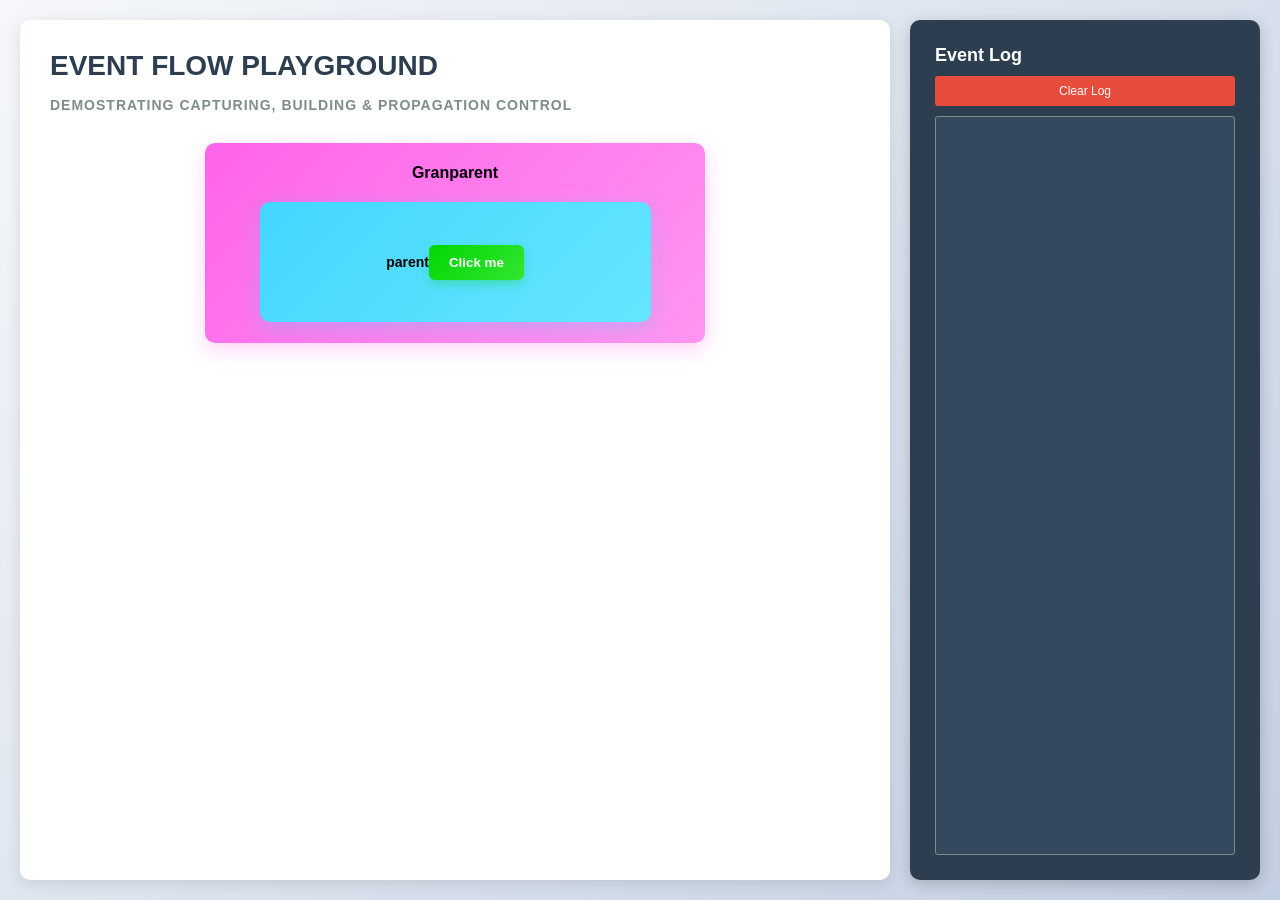
<file: class-9/index.html>
<!doctype html>
<html lang="en">
  <head>
    <meta charset="UTF-8" />
    <meta name="viewport" content="width=device-width, initial-scale=1.0" />
    <title>Document</title>
    <link rel="stylesheet" href="style.css" />
  </head>
  <body>
    <div class="container">
      <div class="left-section">
        <h1>EVENT FLOW PLAYGROUND</h1>
        <h4>DEMOSTRATING CAPTURING, BUILDING & PROPAGATION CONTROL</h4>
        <div id="box">
          Granparent
          <div id="box-2">
            parent
            <button id="btn">Click me</button>
          </div>
        </div>
      </div>
      <div class="right-section">
        <h3>Event Log</h3>
        <button id="clear-log">Clear Log</button>
        <div id="event-log"></div>
      </div>
    </div>
    <script src="script.js"></script>
  </body>
</html>
</file>
<file: class-9/style.css>
* {
    margin: 0;
    padding: 0;
    box-sizing: border-box;
}

body {
    font-family: Arial, sans-serif;
    background-color: #f5f5f5;
}

.container {
    display: flex;
    height: 100vh;
    gap: 20px;
    padding: 20px;
    background: linear-gradient(135deg, #f5f7fa 0%, #c3cfe2 100%);
}

.left-section {
    flex: 1;
    overflow-y: auto;
    padding: 30px;
    background-color: white;
    border-radius: 10px;
    box-shadow: 0 4px 15px rgba(0, 0, 0, 0.1);
}

.right-section {
    width: 350px;
    background-color: #2c3e50;
    color: white;
    padding: 25px;
    border-radius: 10px;
    display: flex;
    flex-direction: column;
    overflow: hidden;
    box-shadow: 0 4px 15px rgba(0, 0, 0, 0.2);
}

.right-section h3 {
    margin-bottom: 10px;
    font-size: 18px;
}

#clear-log {
    padding: 8px 12px;
    margin-bottom: 10px;
    background-color: #e74c3c;
    color: white;
    border: none;
    border-radius: 3px;
    cursor: pointer;
    font-size: 12px;
}

#clear-log:hover {
    background-color: #c0392b;
}

#event-log {
    flex: 1;
    overflow-y: auto;
    background-color: #34495e;
    border-radius: 3px;
    padding: 10px;
    font-size: 12px;
    font-family: 'Courier New', monospace;
    border: 1px solid #7f8c8d;
}

.log-entry {
    margin-bottom: 8px;
    padding: 5px;
    border-left: 3px solid #3498db;
    padding-left: 8px;
    line-height: 1.4;
}

h1, h4 {
    color: #2c3e50;
    margin-bottom: 15px;
}

h1 {
    font-size: 28px;
    font-weight: 700;
}

h4 {
    font-size: 14px;
    font-weight: 600;
    color: #7f8c8d;
    text-transform: uppercase;
    letter-spacing: 1px;
}
#box{
    display: flex;
    flex-direction: column;
    justify-content: center;
    align-items: center;
    background: linear-gradient(135deg, rgb(254, 99, 234) 0%, rgb(255, 150, 240) 100%);
    border-radius: 10px;
    height: 200px;
    width: 100%;
    max-width: 500px;
    margin: 30px auto;
    padding: 20px;
    box-shadow: 0 6px 20px rgba(254, 99, 234, 0.3);
    font-weight: bold;
    font-size: 16px;
}
#box-2{
    display: flex;
    justify-content: center;
    align-items: center;
    background: linear-gradient(135deg, rgb(67, 214, 254) 0%, rgb(100, 230, 255) 100%);
    border-radius: 10px;
    height: 120px;
    width: 85%;
    margin: 20px auto 0;
    padding: 15px;
    box-shadow: 0 6px 20px rgba(67, 214, 254, 0.3);
    font-weight: bold;
    font-size: 14px;
}
#btn{
    background: linear-gradient(135deg, rgb(1, 214, 1) 0%, rgb(50, 230, 50) 100%);
    color: white;
    border: none;
    border-radius: 6px;
    padding: 10px 20px;
    font-weight: bold;
    cursor: pointer;
    transition: all 0.3s ease;
    box-shadow: 0 4px 10px rgba(1, 214, 1, 0.3);
}
#btn:hover {
    background: linear-gradient(135deg, rgb(0, 180, 0) 0%, rgb(30, 200, 30) 100%);
    transform: translateY(-2px);
    box-shadow: 0 6px 15px rgba(1, 214, 1, 0.4);
}
#btn:active {
    transform: translateY(0);
    box-shadow: 0 2px 5px rgba(1, 214, 1, 0.3);
}
</file>
